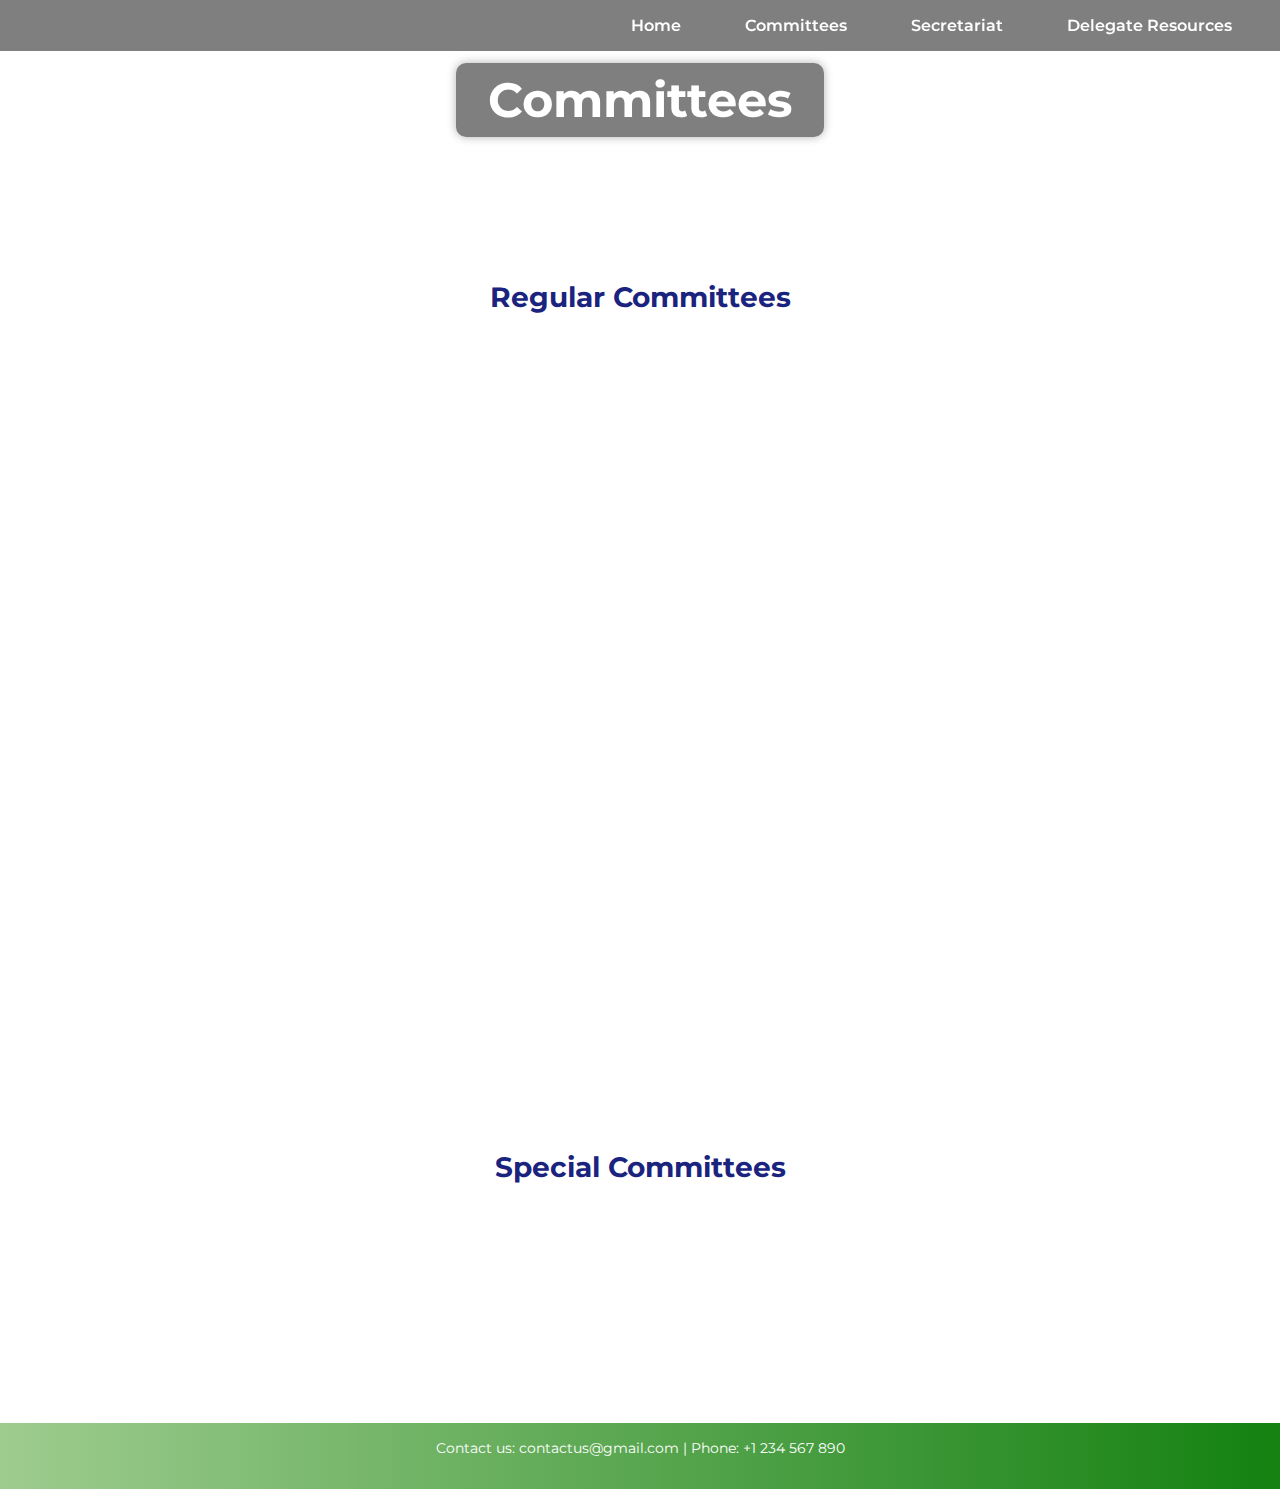
<file: committees.html>
<!DOCTYPE html>
<html lang="en">
<head>
  <meta charset="UTF-8" />
  <meta name="viewport" content="width=device-width, initial-scale=1.0"/>
  <title>Committees | THIMUN 2026</title>
  <link rel="stylesheet" href="style.css" />
  <link rel="preconnect" href="https://fonts.googleapis.com">
  <link href="https://fonts.googleapis.com/css2?family=Montserrat:wght@400;600;700&display=swap" rel="stylesheet">
</head>
<body>
   <!-- Navigation Bar -->
<nav class="navbar top">
  <div class="nav-container">
    <button class="nav-toggle" aria-label="Toggle menu">
      <!-- Hamburger lines -->
      <span class="bar"></span>
      <span class="bar"></span>
      <span class="bar"></span>
    </button>
    <ul class="nav-links">
      <li class="nav-item"><a href="index.html">Home</a></li>
      <li class="nav-item"><a href="committees.html">Committees</a></li>
      <li class="nav-item"><a href="secretariat.html">Secretariat</a></li>
      <li class="nav-item"><a href="delegate-resources.html">Delegate Resources</a></li>
      <div class="nav-highlight"></div>
    </ul>
  </div>
</nav>

  <!-- Hero Banner -->
  <header class="banner">
<h1>Committees</h1>
  </header>

  <!-- Regular Committees -->
  <section class="committees-page">
    <h2>Regular Committees</h2>
    <div class="committees-grid animated-cards">
      <a href="ga.html" class="committee-card slide-card"><div style="background-image:url('https://imgur.com/YTdXnFX.png')"><h3>GA</h3><p>General Assembly</p></div></a>
      <a href="sc.html" class="committee-card slide-card"><div style="background-image:url('https://imgur.com/e8tR4Iq.png')"><h3>SC</h3><p>Security Council</p></div></a>
      <a href="ecosoc.html" class="committee-card slide-card"><div style="background-image:url('https://imgur.com/SogpXvp.png')"><h3>ECOSOC</h3><p>Economic & Social Council</p></div></a>
      <a href="unhrc.html" class="committee-card slide-card"><div style="background-image:url('https://imgur.com/Uk70Au5.png')"><h3>UNHRC</h3><p>Human Rights Council</p></div></a>
      <a href="unicef.html" class="committee-card slide-card"><div style="background-image:url('https://imgur.com/TeLDflG.png')"><h3>UNICEF</h3><p>Children's Fund</p></div></a>
      <a href="unodc.html" class="committee-card slide-card"><div style="background-image:url('https://imgur.com/rqfZsdS.png')"><h3>UNODC</h3><p>Drugs & Crime</p></div></a>
      <a href="fao.html" class="committee-card slide-card"><div style="background-image:url('https://imgur.com/L23GJGZ.png')"><h3>FAO</h3><p>Food & Agriculture</p></div></a>
      <a href="unesco.html" class="committee-card slide-card"><div style="background-image:url('https://imgur.com/bOe7rx8.png')"><h3>UNESCO</h3><p>Education & Culture</p></div></a>
      <a href="who.html" class="committee-card slide-card"><div style="background-image:url('https://imgur.com/jRIsHX4.png')"><h3>WHO</h3><p>World Health Org</p></div></a>
 <a href="iaea.html" class="committee-card slide-card center-card">
  <div style="background-image:url('https://imgur.com/3m3bNW2.png')"><h3>IAEA</h3><p>Atomic Energy</p></div>
</a>
    </div>

    <!-- Special Committees -->
<h2>Special Committees</h2>
<div class="special-committees-grid animated-cards">
  <a href="marvel.html" class="committee-card slide-card card-11">
    <div style="background-image:url('https://imgur.com/Jle3lGM.png')">
      <h3>Marvel</h3>
      <p>Marvel Universe</p>
    </div>
  </a>
  <a href="starwars.html" class="committee-card slide-card card-12">
    <div style="background-image:url('https://imgur.com/RPsTM8u.png')">
      <h3>StarWars</h3>
      <p>Galactic Senate</p>
    </div>
  </a>
</div>

  </section>

  <!-- Footer -->
  <footer class="footer">
    <p>Contact us: contactus@gmail.com | Phone: +1 234 567 890</p>
  </footer>

  <script src="script.js"></script>
</body>
</html>
</file>
<file: style.css>
/* General Reset & Base Styles */
* {
  margin: 0;
  padding: 0;
  box-sizing: border-box;
}

body {
  font-family: 'Montserrat', sans-serif;
  background-color: #ffffff;
  overflow-x: hidden;
  color: #000;
  animation: fadeInBody 1.2s ease-in-out;
}

a {
  text-decoration: none;
  color: inherit;
}

h1, h2, h3, p {
  margin-bottom: 1rem;
}

/* Page Fade In Animation */
@keyframes fadeInBody {
  0% { opacity: 0; transform: translateY(20px); }
  100% { opacity: 1; transform: translateY(0); }
}

/* ========== NAVBAR ========== */
/* Navbar styles */
.navbar {
  position: fixed;
  top: 0;
  width: 100%;
  z-index: 1000;
  transition: background-color 0.3s ease;
  background-color: transparent;
}

.navbar.top {
  background-color: transparent;
}

.navbar.scrolled {
  background-color: rgba(0, 0, 0, 0.5);
}

.nav-container {
  display: flex;
  justify-content: flex-end;
  align-items: center;
}

.nav-links {
  list-style: none;
  display: flex;
  gap: 2rem;
  margin: 0;
  padding: 0;
  position: relative;
}

.nav-item a {
  color: white;
  font-weight: 600;
  padding: 0.5rem 1rem;
  position: relative;
  z-index: 1;
}

.nav-item.active a {
  border-bottom: 2px solid white;
}

.nav-highlight {
  position: absolute;
  background-color: #36459d;
  border-radius: 4px;
  z-index: 0;
  transition: all 0.3s ease;
  opacity: 0;
}

/* Hamburger button styles */
.nav-toggle {
  display: none; /* hidden by default, visible on mobile */
  flex-direction: column;
  justify-content: space-around;
  width: 28px;
  height: 24px;
  background: transparent;
  border: none;
  cursor: pointer;
  padding: 0;
  margin-right: auto; /* push nav-links to the right */
  z-index: 1100;
}

.nav-toggle:focus {
  outline: none;
}

.nav-toggle .bar {
  width: 100%;
  height: 3px;
  background-color: white;
  border-radius: 2px;
  transition: all 0.3s ease;
}

/* Mobile view */
@media (max-width: 768px) {
  .nav-container {
    justify-content: flex-start;
  }

  .nav-links {
    position: fixed;
    top: 60px; /* below navbar */
    left: 0;
    width: 100%;
    height: calc(100vh - 60px);
    background-color: rgba(0, 0, 0, 0.9);
    flex-direction: column;
    align-items: center;
    gap: 2rem;
    padding-top: 2rem;
    transform: translateX(-100%);
    transition: transform 0.3s ease;
    z-index: 1050;
  }

  .nav-links.open {
    transform: translateX(0);
  }

  .nav-item a {
    font-size: 1.5rem;
  }

  /* Show hamburger */
  .nav-toggle {
    display: flex;
  }
}

/* ========== HERO SECTION ========== */
.hero-section {
  text-align: center;
  padding: 3rem 1rem;
  background-image: url('https://imgur.com/WOROhGo.png');
  background-size: cover;
  background-position: center;
  position: relative;
  color: #004AAD;
  overflow: hidden;
}

.hero-content {
  background-color: rgba(0, 0, 0, 0.30); 
  display: inline-block;
  padding: 2rem 3rem;
  border-radius: 12px;
  text-align: center;
  box-shadow: 0 4px 10px rgba(0, 0, 0, 0.1);
}

.hero-logo {
  width: 100px;
  margin-bottom: 1rem;
  animation: slideDown 1s ease forwards;
}

.hero-title {
  font-size: 3rem;
  font-weight: 700;
  animation: slideLeft 1s ease forwards;
}

.hero-dates {
  font-size: 1.5rem;
  color: #1db954;
  animation: slideRight 1s ease forwards;
}

.hero-line {
  width: 0;
  height: 4px;
  background-color: #1db954;
  margin: 1rem auto;
  animation: drawLine 2s forwards;
}

@keyframes slideDown {
  from { transform: translateY(-20px); opacity: 0; }
  to { transform: translateY(0); opacity: 1; }
}
@keyframes slideLeft {
  from { transform: translateX(-50px); opacity: 0; }
  to { transform: translateX(0); opacity: 1; }
}
@keyframes slideRight {
  from { transform: translateX(50px); opacity: 0; }
  to { transform: translateX(0); opacity: 1; }
}
@keyframes drawLine {
  to { width: 200px; }
}

/* ========== ABOUT SECTION ========== */
.about-section {
  display: flex;
  flex-wrap: wrap;
  justify-content: center;
  gap: 1.5rem;
  align-items: flex-start;
  padding: 4rem 2rem;
}

.about-box h2 {
  margin-bottom: 1rem;
  color: #004AAD;
}

.about-box {
  max-width: 420px;
  background-color: #dbf1fa;
  padding: 2rem;
  border-radius: 8px;
  display: flex;
  flex-direction: column;
  justify-content: space-between;
}

.about-box p {
  margin-bottom: 1.25rem; 
  color: #004AAD;
}

.secretariat-button {
  align-self: flex-start;
  background-color: #004AAD;
  color: white;
  padding: 0.75rem 1.25rem;
  border-radius: 4px;
  font-weight: 600;
  margin-top: 0.5rem;
}
/* ========== SLIDESHOW ========== */
.about-slideshow {
  position: relative;
  width: 400px;
  max-width: 90%;
  overflow: hidden;
max-width: 420px;
}

.slide-container {
  position: relative;
  width: 100%;
  height: 275px;
}

.slide {
  display: none;
  width: 100%;
  height: 100%;
  object-fit: cover;
  animation: fadeSlide 1s ease;
}

.slide.active {
  display: block;
}

@keyframes fadeSlide {
  from { opacity: 0; transform: translateX(20px); }
  to { opacity: 1; transform: translateX(0); }
}

.prev, .next {
  position: absolute;
  top: 50%;
  transform: translateY(-50%);
  background-color: #004AAD;
opacity: 50%;
  color: white;
  padding: 8px 12px;
  cursor: pointer;
  border: none;
  font-size: 18px;
  border-radius: 0%;
}

.prev { left: 10px; }
.next { right: 10px; }

/* ========== COMMITTEES SECTION ========== */
.committees-section {
  padding: 4rem 2rem;
  text-align: center;
  background-color: #F5F5F5;
}

.committees-section h2 {
  color: #136107;
}

.committee-card:hover {
  transform: scale(1.05);
}

.view-all-btn {
  display: inline-block;
  background-color: #1db954;
  color: white;
  padding: 0.75rem 1.5rem;
  font-weight: bold;
  border-radius: 4px;
}

/* ========== SCHEDULE SECTION ========== */
.schedule-section {
  text-align: center;
  padding: 4rem 2rem;
}

.schedule-section h2 {
  color: #004AAD; 
  margin-bottom: 2rem; 
}

.schedule-grid {
  display: flex;
  justify-content: center;
  gap: 2rem;
  flex-wrap: wrap;
}

.schedule-day img {
  max-width: 300px;
width: 300px;
  border: 6px solid #dbf1fa;
  border-radius: 8px;
}

/* ========== FOOTER ========== */
.footer {
  background-color: linear-gradient(to right, #1a237e, #add8e6);;
  color: white;
  text-align: center;
  padding: 1rem;
  font-size: 0.9rem;
}
/* ===== General Styles ===== */
body {
  margin: 0;
  font-family: 'Montserrat', sans-serif;
  background-color: #ffffff;
}

h1, h2 {
  margin: 0;
}

a {
  text-decoration: none;
  color: inherit;
}

/* ===== Navbar ===== */
.navbar {
  background-color: #1a237e;
  padding: 1rem 2rem;
}

.nav-links {
  list-style: none;
  display: flex;
  gap: 2rem;
  margin: 0;
  padding: 0;
}

.nav-item a {
  color: white;
  font-weight: 600;
}

.nav-item.active a {
  border-bottom: 2px solid white;
}

/* ===== Hero Section ===== */
.banner {
background-image: url('https://imgur.com/91nsT7U.png');
  background-size: cover;
  background-position: center;
  height: 200px;
  display: flex;
  align-items: center;
  justify-content: center;
}

.banner h1 {
  font-size: 3rem;
  color: white;
  background-color: rgba(0, 0, 0, 0.5);
  padding: 0.5rem 2rem;
  border-radius: 10px;
  box-shadow: 0 0 10px rgba(0,0,0,0.3);
  backdrop-filter: blur(2px);
}

/* ===== Page Section ===== */
.committees-page {
  padding: 3rem 2rem;
  text-align: center;
}

.committees-page h2 {
  font-size: 1.75rem;
  color: #1a237e;
  margin-top: 2rem;
}

/* ===== Committees Grid ===== */
.committees-grid {
  display: grid;
  grid-template-columns: repeat(3, 1fr);
  gap: 1.5rem;
  max-width: 1000px;
  margin: 0 auto;
  padding: 1rem 0;
}

/* ===== Committee Card ===== */
.committee-card {
  overflow: hidden;
  border-radius: 8px;
  text-align: center;
  color: white;
  position: relative;
  transition: transform 0.3s ease, box-shadow 0.3s ease;
  transform-origin: center;
}

.committee-card > div {
  height: 175px;
  background-size: cover;
  background-position: center;
  padding: 1.5rem;
  display: flex;
  flex-direction: column;
  justify-content: flex-end;
  background-blend-mode: darken;
  background-color: rgba(0, 0, 0, 0.4);
  transition: background-color 0.3s ease;
}

.committee-card:hover {
  transform: scale(1.06);
  box-shadow: 0 8px 20px rgba(0, 0, 0, 0.3);
}

.committee-card:hover > div {
  background-color: rgba(0, 0, 0, 0.6); 
}

.committee-card h3,
.committee-card p {
  transition: transform 0.3s ease, opacity 0.3s ease;
}

.committee-card:hover h3,
.committee-card:hover p {
  transform: translateY(-2px);
  opacity: 0.95;
}

/* ===== Animation ===== */
.slide-card {
  opacity: 0;
  transform: translateY(30px);
  animation: slideFadeIn 0.8s ease forwards;
}

.animated-cards .slide-card:nth-child(1)  { animation-delay: 0.1s; }
.animated-cards .slide-card:nth-child(2)  { animation-delay: 0.2s; }
.animated-cards .slide-card:nth-child(3)  { animation-delay: 0.3s; }
.animated-cards .slide-card:nth-child(4)  { animation-delay: 0.4s; }
.animated-cards .slide-card:nth-child(5)  { animation-delay: 0.5s; }
.animated-cards .slide-card:nth-child(6)  { animation-delay: 0.6s; }
.animated-cards .slide-card:nth-child(7)  { animation-delay: 0.7s; }
.animated-cards .slide-card:nth-child(8)  { animation-delay: 0.8s; }
.animated-cards .slide-card:nth-child(9)  { animation-delay: 0.9s; }
.animated-cards .slide-card:nth-child(10) { animation-delay: 1.0s; }

/* Special Committee Animation Continuation */
.card-11 { animation-delay: 1.1s; }
.card-12 { animation-delay: 1.2s; }

@keyframes slideFadeIn {
  to {
    opacity: 1;
    transform: translateY(0);
  }
}

/* ===== Center IAEA ===== */
.committees-grid > .center-card:nth-child(10) {
  grid-column: 2 / 3;
}

/* ===== Special Committees Section ===== */
.special-committees-grid {
  display: flex;
  gap: 1.5rem;
  max-width: 1000px;
  margin: 0 auto;
  justify-content: center;
  flex-wrap: wrap;
  padding-top: 1rem;
}

.special-committees-grid .committee-card {
  flex: 0 1 calc(50% - 0.75rem);
}

/* ===== Footer ===== */
.footer {
  background: linear-gradient(to right, #9ecc8f, #148111);
  color: white;
  text-align: center;
  padding: 1rem;
  font-size: 0.9rem;
}


/* Committee Page Layout */
.committee-content {
  padding: 3rem 2rem;
  text-align: center;
}

.topic-section p {
  font-size: 1.2rem;
  color: #333;
  margin-top: 0.5rem;
}

.chairs-grid {
  display: flex;
  justify-content: center;
  flex-wrap: wrap;
  gap: 2rem;
  margin-top: 1rem;
}

.chair-card {
  background-color: #B3E5FC;
  padding: 1rem;
  border-radius: 6px;
  width: 200px;
  text-align: center;
  box-shadow: 0 2px 10px rgba(0,0,0,0.1);
}

.chair-card img {
  width: 100%;
  border-radius: 6px;
  margin: 0.5rem 0;
  height: 220px;
  object-fit: cover;
}

.buttons-section {
  margin-top: 2rem;
}

.btn {
  display: inline-block;
  padding: 0.75rem 1.5rem;
  margin: 0.5rem;
  border-radius: 4px;
  font-weight: 600;
  text-decoration: none;
  transition: background 0.3s ease;
}

.btn-background {
  background-color: #3949AB;
  color: white;
}

.btn-background:hover {
  background-color: #303F9F;
}

.btn-submit {
  background-color: #1E88E5;
  color: white;
}

.btn-submit:hover {
  background-color: #1565C0;
}

.deadline {
  font-size: 0.9rem;
  margin-top: 0.5rem;
  color: #444;
}

/* Slide-in animation */
.slide-in {
  opacity: 0;
  transform: translateY(30px);
  animation: slideFadeIn 0.8s ease forwards;
}

.slide-in:nth-child(1) { animation-delay: 0.2s; }
.slide-in:nth-child(2) { animation-delay: 0.4s; }
.slide-in:nth-child(3) { animation-delay: 0.6s; }

/* Secretariat Page */
.sec-banner {
background-image: url('https://imgur.com/gBn3wow.png');
  background-size: cover;
  background-position: center;
  height: 200px;
  display: flex;
  align-items: center;
  justify-content: center;
}

.sec-banner h1 {
  font-size: 3rem;
  color: white;
  background-color: rgba(0, 0, 0, 0.5);
  padding: 0.5rem 2rem;
  border-radius: 10px;
  box-shadow: 0 0 10px rgba(0,0,0,0.3);
  backdrop-filter: blur(2px);
}

.secretariat-content {
  padding: 3rem 2rem;
  text-align: center;
}

.sec-leaders {
  display: flex;
  justify-content: center;
  flex-wrap: wrap;
  gap: 3rem;
  margin-bottom: 1rem;
}

.leader-card {
  width: 190px;
  text-align: center;
}

.leader-card img {
  width: 100%;
  height: 230px;
  object-fit: cover;
  border-radius: 4px;
  box-shadow: 0 2px 10px rgba(0,0,0,0.1);
  margin-bottom: 0.2rem;
}

.sec-members {
  display: flex;
  justify-content: center;
  flex-wrap: wrap;
  gap: 2rem;
  margin-top: 2rem;
}

.member-card {
  width: 190px;
  text-align: center;
}

.member-card img {
  width: 100%;
  height: 230px;
  object-fit: cover;
  border-radius: 4px;
  box-shadow: 0 2px 8px rgba(0,0,0,0.1);
  margin-bottom: 0.5rem;
}

.blue-band {
  background-color: #1e3a8a;
  padding: 20px 0;
  border-radius: 0px;
margin-top: 0;
}
.blue-band .member-card {
  background: transparent;
}

.blue-band .member-card h4,
.blue-band .member-card p {
  color: white;
}

.blue-band .member-card h4,
.blue-band .member-card p {
  color: white;
}

/* Delegate Resources */
.del-banner {
background-image: url('https://imgur.com/VeUDK3u.png');
  background-size: cover;
  background-position: center;
  height: 200px;
  display: flex;
  align-items: center;
  justify-content: center;
}

.del-banner h1 {
  font-size: 3rem;
  color: white;
  background-color: rgba(0, 0, 0, 0.5);
  padding: 0.5rem 2rem;
  border-radius: 10px;
  box-shadow: 0 0 10px rgba(0,0,0,0.3);
  backdrop-filter: blur(2px);
}

.resources-content {
  padding: 3rem 2rem;
}

.resource-pair {
  display: flex;
  flex-wrap: wrap;
  justify-content: center;
  align-items: center;
  gap: 2rem;
  margin: 2.5rem 0;
}

.resource-card {
  width: 300px;
  padding: 1.5rem;
  border-radius: 8px;
  box-shadow: 0 2px 12px rgba(0,0,0,0.1);
  text-align: center;
}

.blue-card {
  background-color: #CDE9FF;
}

.color-blue {
color: #36459d;
}

.color-green {
color: #136107;
}

.green-card {
  background-color: #D4EED3;
}

.resource-card h3 {
  font-size: 1.3rem;
  margin-bottom: 0.5rem;
}

.resource-card p {
  font-size: 0.95rem;
  margin-bottom: 1rem;
}

.resource-image {
  width: 280px;
  height: 270px;
  object-fit: cover;
  border-radius: 8px;
  box-shadow: 0 2px 10px rgba(0,0,0,0.1);
  max-height: 90%;
  overflow: hidden;
  max-height: 420px;
}

/* Buttons */
.btn-blue {
  background-color: #1E3A8A;
  color: white;
}

.btn-blue:hover {
  background-color: #1A2D6B;
}

.btn-green {
  background-color: #388E3C;
  color: white;
}

.btn-green:hover {
  background-color: #2E7D32;
}
</file>
